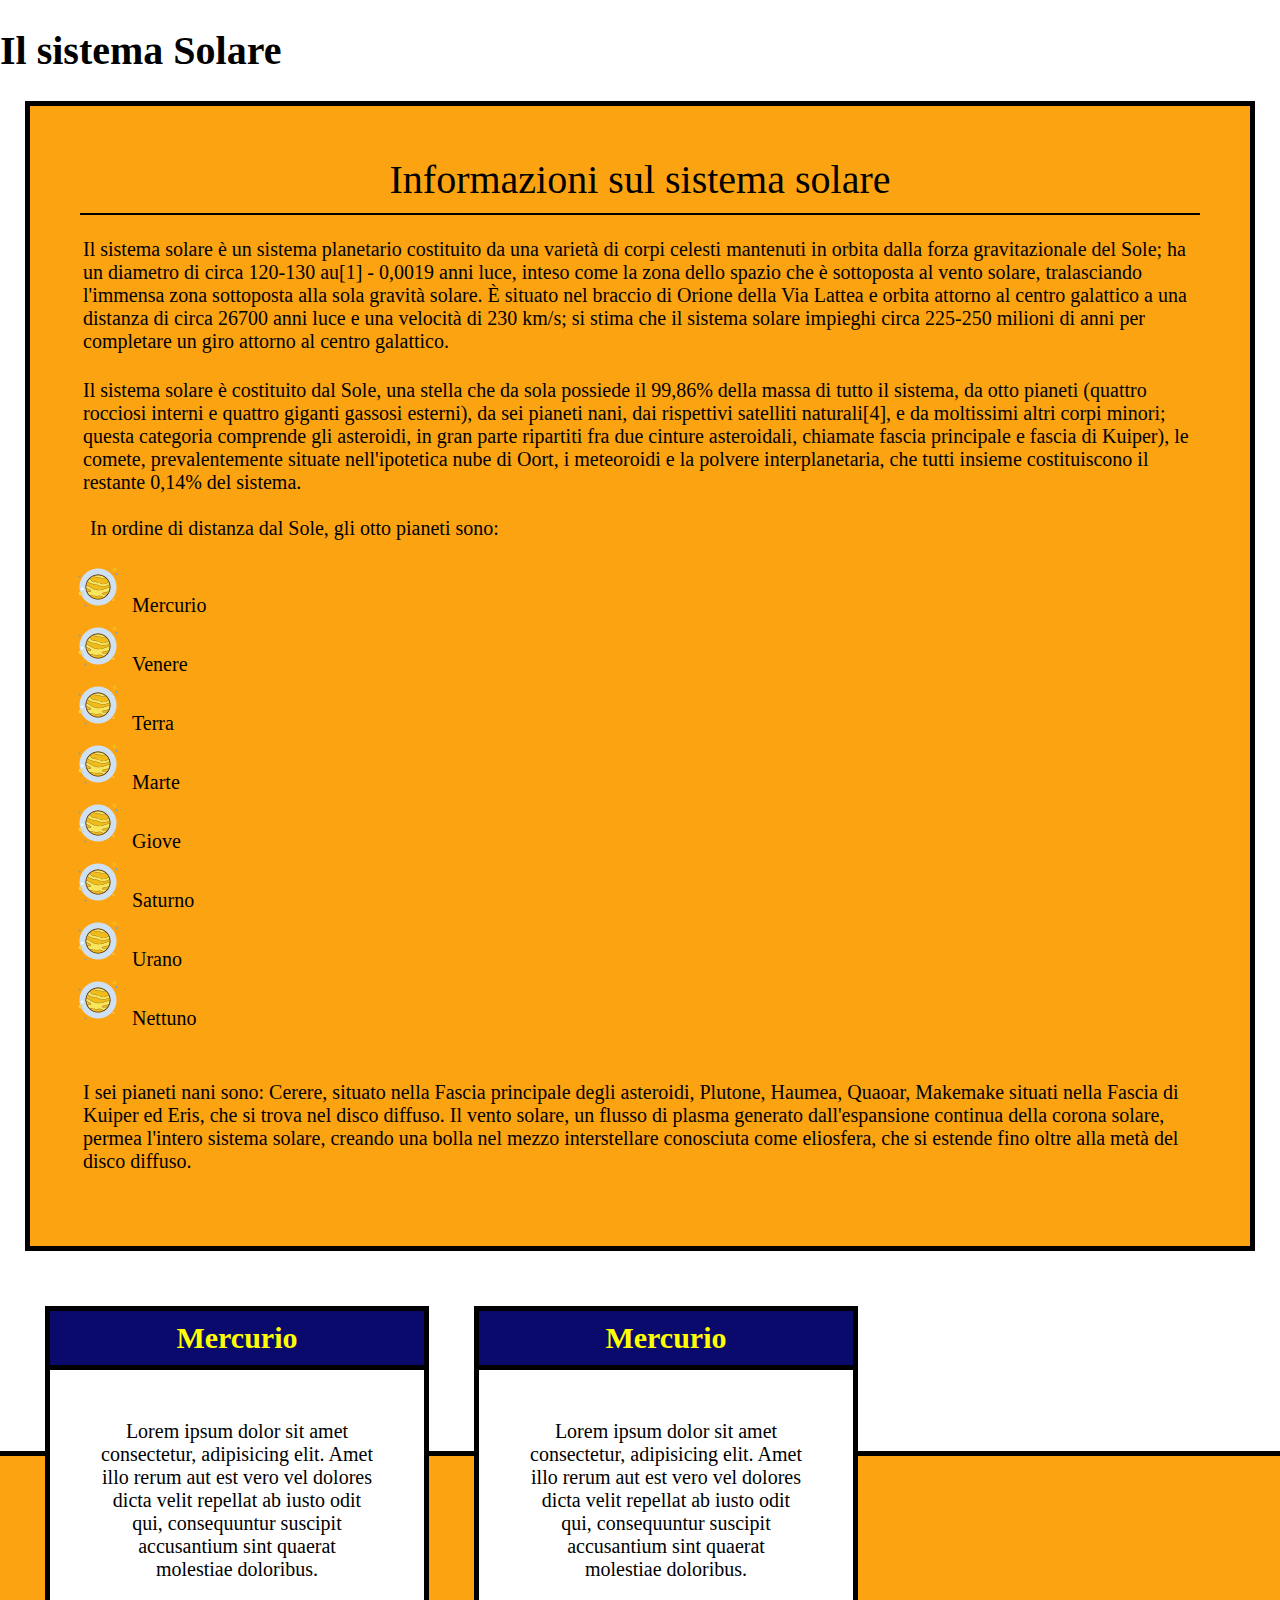
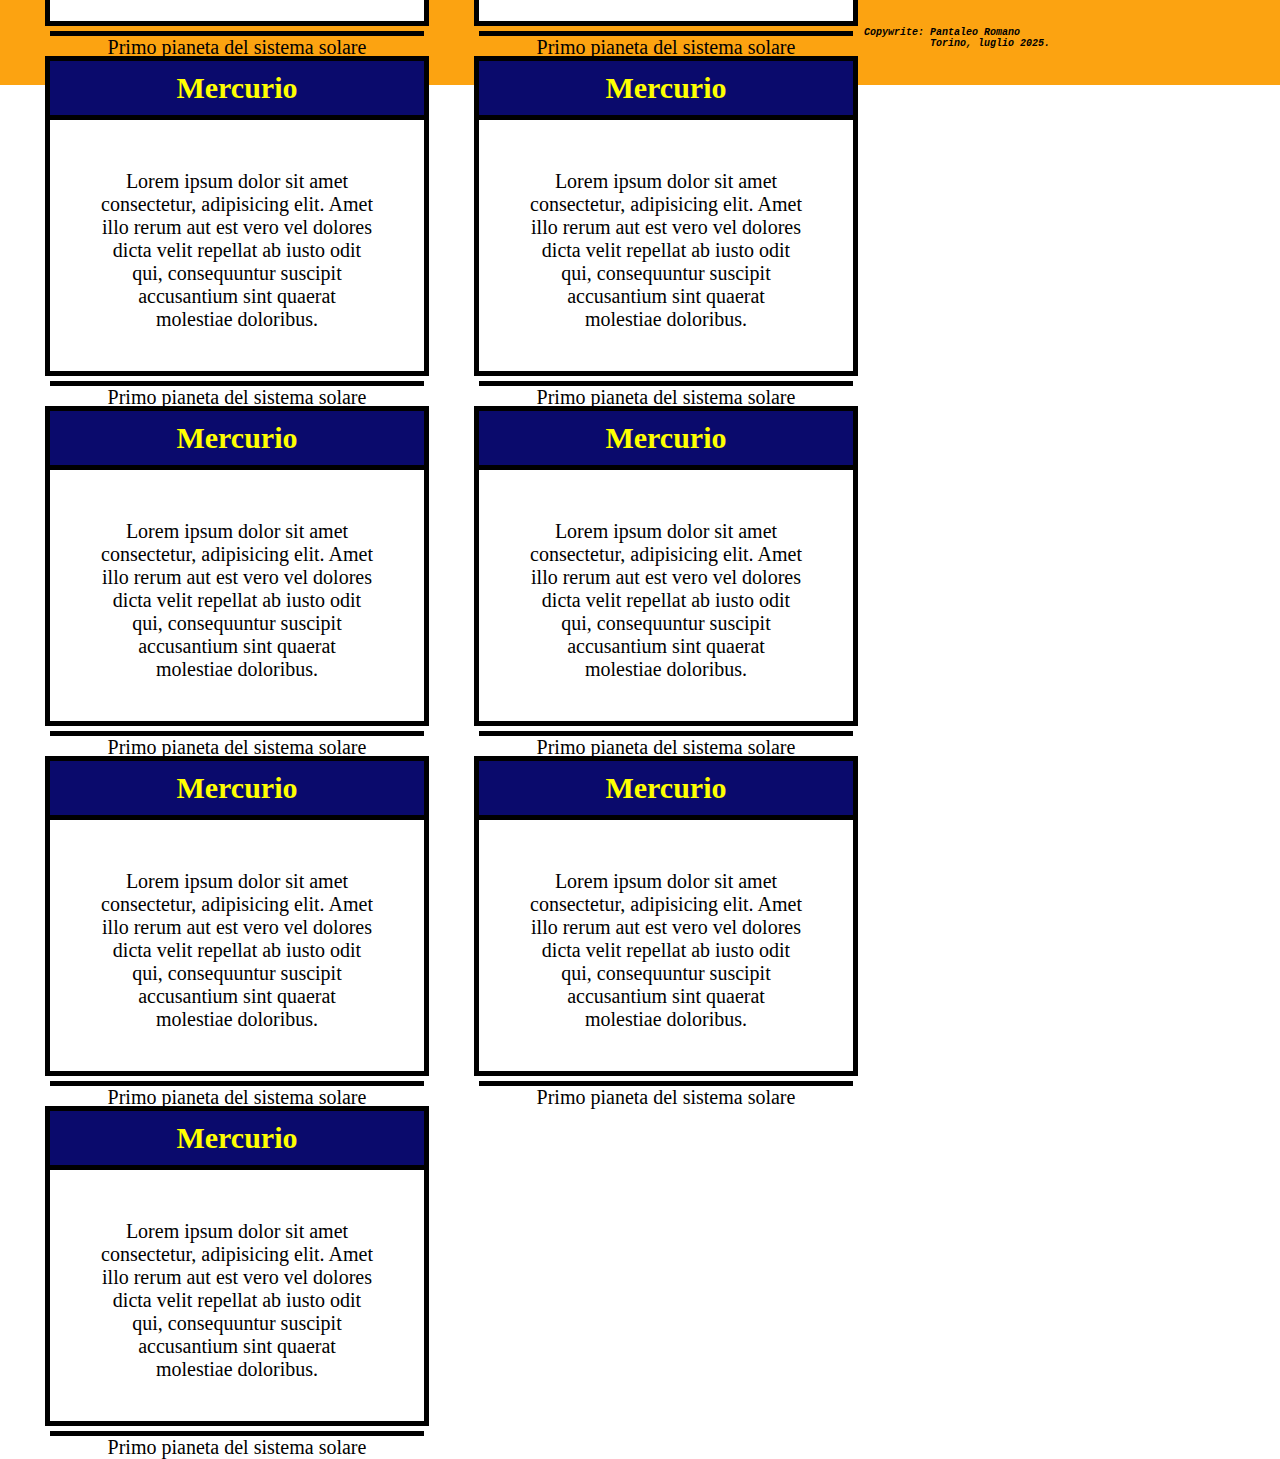
<file: index.html>
<!DOCTYPE html>
<html lang="it">
<head>
    <meta charset="UTF-8">
    <meta name="viewport" content="width=device-width, initial-scale=1.0">
    <title>sistema solare</title>

    <link rel="stylesheet" href="./style.css">
</head>
<body>

<div class="header"> <h1> Il sistema Solare</h1></div>



<div class="presentazione">

   <div class="span">  <span> Informazioni sul sistema solare </span> </div> 

    <hr color="black">

<p> Il sistema solare è un sistema planetario costituito da una varietà di corpi celesti mantenuti in orbita dalla forza gravitazionale del Sole; 
    ha un diametro di circa 120-130 au[1] - 0,0019 anni luce, inteso come la zona dello spazio che è sottoposta al vento solare, tralasciando l'immensa zona sottoposta alla sola gravità solare.
     È situato nel braccio di Orione della Via Lattea e orbita attorno al centro galattico a una distanza di circa 26700 anni luce e una velocità di 230 km/s; si stima che il sistema solare impieghi circa 225-250 milioni di anni per completare un giro attorno al centro galattico.

</p>
<p> Il sistema solare è costituito dal Sole, una stella che da sola possiede il 99,86% della massa di tutto il sistema, da otto pianeti (quattro rocciosi interni e quattro giganti gassosi esterni), da sei pianeti nani, dai rispettivi satelliti naturali[4], e da moltissimi altri corpi minori; 
    questa categoria comprende gli asteroidi, in gran parte ripartiti fra due cinture asteroidali, chiamate fascia principale e fascia di Kuiper), le comete, prevalentemente situate nell'ipotetica nube di Oort, i meteoroidi e la polvere interplanetaria, che tutti insieme costituiscono il restante 0,14% del sistema.
    
    
   <div class="elenco"> 

    In ordine di distanza dal Sole, gli otto pianeti sono: 

    <ul>
        <li>Mercurio</li>
        <li>Venere</li>
        <li>Terra</li>
        <li>Marte</li>
        <li>Giove</li>
        <li>Saturno</li>
        <li>Urano</li>
        <li>Nettuno</li>




    </ul>
    
   </div>
 </p>
    
    <p>I sei pianeti nani sono: Cerere, situato nella Fascia principale degli asteroidi, Plutone, Haumea, Quaoar, Makemake situati nella Fascia di Kuiper ed Eris, che si trova nel disco diffuso.
    Il vento solare, un flusso di plasma generato dall'espansione continua della corona solare, permea l'intero sistema solare, creando una bolla nel mezzo interstellare conosciuta come eliosfera, che si estende fino oltre alla metà del disco diffuso.
    </p>

</div>
<div class="scheda">

    <h2> Mercurio </h2>
    <div class="contenuto"> Lorem ipsum dolor sit amet consectetur, adipisicing elit. 
        Amet illo rerum aut est vero vel dolores dicta velit repellat ab iusto odit qui, 
        consequuntur suscipit accusantium sint quaerat molestiae doloribus.</div>
   
    <div class="footer"> Primo pianeta del sistema solare </div>
</div>

<div class="scheda">

   <h2> Mercurio </h2> 
    <div class="contenuto"> Lorem ipsum dolor sit amet consectetur, adipisicing elit. Amet illo rerum aut est vero vel dolores dicta velit repellat ab iusto odit qui, consequuntur suscipit accusantium sint quaerat molestiae doloribus.</div>
   
    <div class="footer"> Primo pianeta del sistema solare </div>
</div>

<div class="scheda">

    <h2> Mercurio </h2>
    <div class="contenuto"> Lorem ipsum dolor sit amet consectetur, adipisicing elit. Amet illo rerum aut est vero vel dolores dicta velit repellat ab iusto odit qui, consequuntur suscipit accusantium sint quaerat molestiae doloribus.</div>
   
    <div class="footer"> Primo pianeta del sistema solare </div>
</div>

<div class="scheda">

    <h2> Mercurio </h2>
    <div class="contenuto"> Lorem ipsum dolor sit amet consectetur, adipisicing elit. Amet illo rerum aut est vero vel dolores dicta velit repellat ab iusto odit qui, consequuntur suscipit accusantium sint quaerat molestiae doloribus.</div>
   
    <div class="footer"> Primo pianeta del sistema solare </div>
</div>

<div class="scheda">

    <h2> Mercurio </h2>
    <div class="contenuto"> Lorem ipsum dolor sit amet consectetur, adipisicing elit. Amet illo rerum aut est vero vel dolores dicta velit repellat ab iusto odit qui, consequuntur suscipit accusantium sint quaerat molestiae doloribus.</div>
   
    <div class="footer"> Primo pianeta del sistema solare </div>
</div>

<div class="scheda">

    <h2> Mercurio </h2>
    <div class="contenuto"> Lorem ipsum dolor sit amet consectetur, adipisicing elit. Amet illo rerum aut est vero vel dolores dicta velit repellat ab iusto odit qui, consequuntur suscipit accusantium sint quaerat molestiae doloribus.</div>
   
    <div class="footer"> Primo pianeta del sistema solare </div>
</div>

<div class="scheda">

    <h2> Mercurio </h2>
    <div class="contenuto"> Lorem ipsum dolor sit amet consectetur, adipisicing elit. Amet illo rerum aut est vero vel dolores dicta velit repellat ab iusto odit qui, consequuntur suscipit accusantium sint quaerat molestiae doloribus.</div>
   
    <div class="footer"> Primo pianeta del sistema solare </div>
</div>

<div class="scheda">

    <h2> Mercurio </h2>
    <div class="contenuto"> Lorem ipsum dolor sit amet consectetur, adipisicing elit. Amet illo rerum aut est vero vel dolores dicta velit repellat ab iusto odit qui, consequuntur suscipit accusantium sint quaerat molestiae doloribus.</div>
   
    <div class="footer"> Primo pianeta del sistema solare </div>
</div>

<div class="scheda">

    <h2> Mercurio </h2>
    <div class="contenuto"> Lorem ipsum dolor sit amet consectetur, adipisicing elit. Amet illo rerum aut est vero vel dolores dicta velit repellat ab iusto odit qui, consequuntur suscipit accusantium sint quaerat molestiae doloribus.</div>
   
    <div class="footer"> Primo pianeta del sistema solare </div>
</div>

<div class="footer-sito"> <pre>
    <footer> Copywrite: Pantaleo Romano 
            Torino, luglio 2025. </footer> </pre> 
</div>
    
</body>
</html>
</file>
<file: style.css>
*{box-sizing: border-box;}

html{font-size: 20px;}

body{

    margin: 0px;

}
#header{ 
    background-image: radial-gradient(circle closest-side, #fffb00 50%, rgba(250, 250, 188, 0.078));
    color: #ff0000;
    background-color: rgb(10, 10, 108);
    font-size: 5.063rem;
   margin: 0px;
    text-align: center;
    min-height: 300px;
    padding: 60px;
    text-shadow: 4px 4px 0px rgb(159, 159, 8);
    font-family:"IBM Plex Serif", serif;
    
}

span{text-align: center;
font-size: 2rem;}
.span{text-align: center;}

p{padding: 3px;
}

.elenco{padding-left: 10px;}
li{padding: 2px;}

ul{ list-style-image: url(./root/assets/img/icons8-pianeta-venere-50.png)}


.presentazione{
         padding: 50px;

         background-color: #fca311ff;
         border: 5px solid black;
         font: size 0.8rem;
       font-family: Cambria, Cochin, Georgia, Times, 'Times New Roman', serif;
         margin: 25px;
}

.scheda:nth-of-type(3n)

{border: 5px solid black;
        background-color: white;
        float: left;
        width: 30%;
        height: 320px;
        text-align: center;
        /* width: 300px; */
       
            font-family: "IBM Plex Serif", serif;
            font-weight: 100;
            font-style: normal;
            font-size: 1rem;
        


        margin-left: 45px;
        margin-top: 30px;
    
      
    }

    .scheda:nth-of-type(3n+1)

{border: 5px solid black;
        background-color: white;
        float: left;
        width: 30%;
        height: 320px;
        text-align: center;
        /* width: 300px; */
       
            font-family: "IBM Plex Serif", serif;
            font-style: normal;
            font-size: 1rem;


        margin-left: 45px;
        margin-top: 30px;
    
      
    }

    .scheda:nth-of-type(3n+2)

{border: 5px solid black;
        background-color: white;
        float: left;
        width: 30%;
        height: 320px;
        text-align: center;
        /* width: 300px; */
       
            font-family: "IBM Plex Serif", serif;
            font-style: normal;
            font-size: 1rem;


        margin-left: 45px;
        margin-top: 30px;
    
      
    }

.contenuto{border-top: solid 5px black;
            border-bottom: solid 5px black;
        font-family:"IBM Plex Serif", serif;
        padding: 50px;
        font-size: 1rem;}

div.footer div{padding: 50px;}        

.footer span{
        text-align: center;
        font-family:"IBM Plex Serif", serif;
        font-size: 1rem;
        padding: 4px;
        /* border: 3px solid rgb(10, 10, 108);
        border-radius: 999px; */
        color: black;
        line-height: 50px;
    }

    .footer span:hover{font-size: 0.8rem;
                text-align: center;
                background-color: rgb(10, 10, 108);
                text-transform: uppercase;
                cursor: pointer;
                color: yellow;
                border: 3px solid rgb(10, 10, 108);
                border-radius: 999px;}

h2{text-align: center;
margin: 0px;
padding: 10px;
background-color: rgb(10, 10, 108);
color: yellow;}

.footer-sito{background-color:#fca311ff;
            border-top: 5px solid black;
            padding-top: 150px;
            padding-left: 15px;
            padding-bottom: 15px;
            font-family: "IBM Plex Serif", serif;
            font-style: italic;
            font-weight: bold;   
            min-height: 200px;
            margin-top: 200px; 
            font-size: 0.5rem;}

            .clearfix{clear: both;}


    @font-face {
        font-family: "IBM Plex Serif", serif;
        font-display: swap;
            font-weight: 100;
            font-style: normal;
        
        src: url(../../assets/fonts/IBM_Plex_Serif/IBMPlexSerif-Regular.ttf) format(truetype);
    }



/* SOLUZIONI DOMANDE TEST */


    /* Perchè se affianchi le card con display:inline-block le card non stanno tutte sulla stessa riga?
(Qui si intende che stiamo usando box-sizing:border-box per gestire eventuali bordi e padding e che il margine non c'è o se c'è lo stai gestendo con calc() e
 quindi l'ingombro complessivo delle card è esattamente 100% ma nonostante ciò, cioè nonostante non si superi la larghezza della riga, le card non stanno tutte sulla stessa riga e qui ti si chiede perchè)
(Per semplificare immagina che hai 2 card semplici senza margine,senza bordo e senza padding, tutte e due con display:inline-block e con width:50%  
Queste non stanno sulla stessa riga e ti viene chiesto perchè)
 

1Per via dello spazio che c'è nell'html tra una card e l'altra che causa che l'ingombro di tutte le card che dovrebbero stare sulla stessa riga superi il 100%


Cosa serve per risolvere il problema dell'allineamento su un'unica riga delle card oltre a dare display:inline-block?



2All'elemento genitore delle card devi dare font-size:0 , questo cancella il contenuto testuale delle card come side-effect e per ripristinarlo nelle card devi dare font-size:16px ad esempio.
Se hai un elemento con altezza fissa e un'unica riga di testo all'interno che tecnica puoi usare per centrane verticalmente il contenuto?


3Puoi dare all'elemento la line-height pari all'altezza dell'elemento


Quale tag è buona norma usare per inserire le informazioni di copyright e/o licenza?



4La best-practice raccomanda di usare il tag <small> */
</file>
